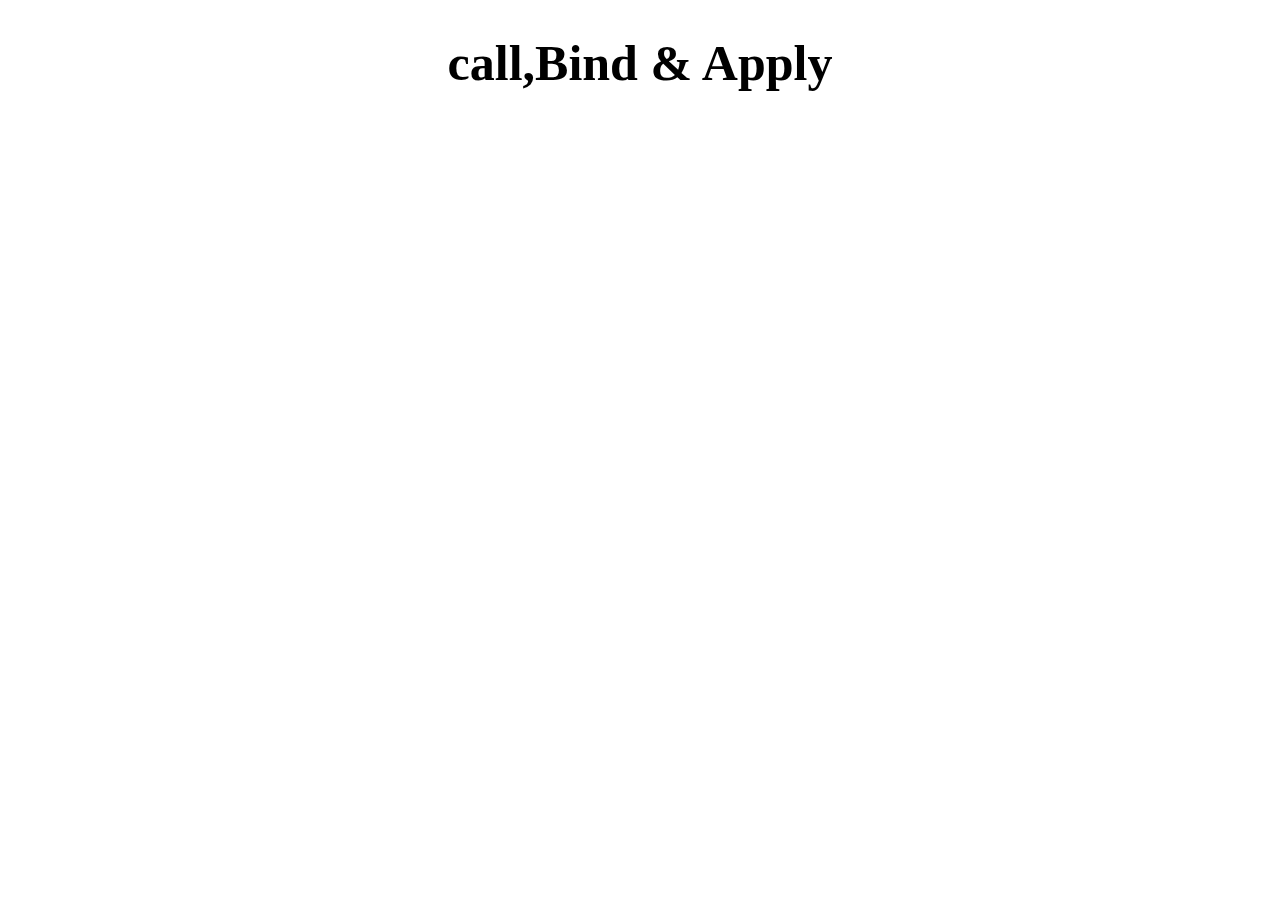
<file: Call,Bind&Apply/index.html>
<!DOCTYPE html>
<html lang="en">
<head>
    <meta charset="UTF-8">
    <meta name="viewport" content="width=device-width, initial-scale=1.0">
    <title>Call , Bind And Apply</title>
    <style>
         h1 {
            font-size: 50px;
            font-weight: 800;
            align-items: center;
            display: flex;
            justify-content: center;

        }
    </style>
</head>
<body>
    <h1>call,Bind & Apply</h1>
    <script src="app.js"></script>
</body>
</html>
</file>
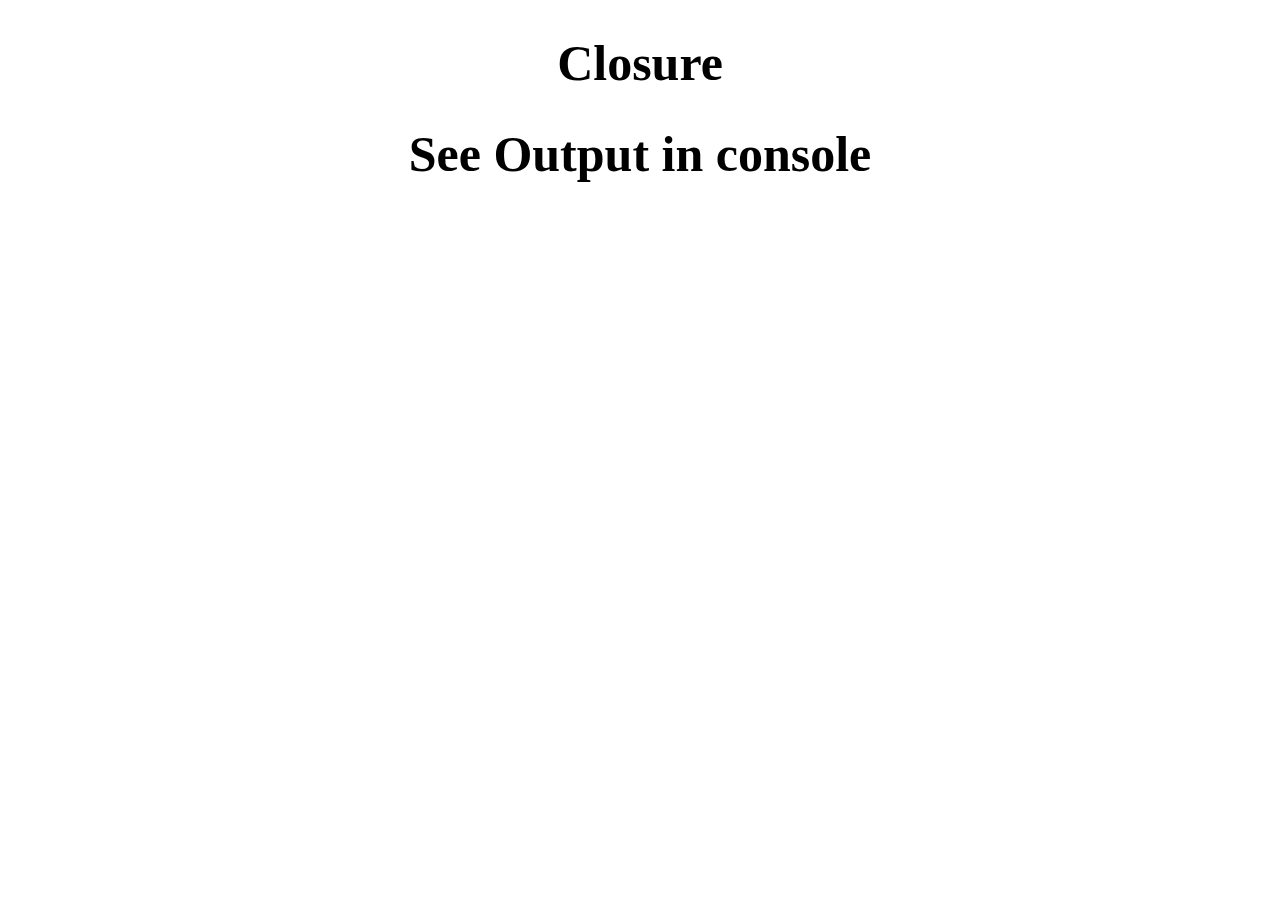
<file: closures/index.html>
<!DOCTYPE html>
<html lang="en">
<head>
    <meta charset="UTF-8">
    <meta name="viewport" content="width=device-width, initial-scale=1.0">
    <title>Closure</title>
    <style>
         h1 {
            font-size: 50px;
            font-weight: 800;
            align-items: center;
            display: flex;
            justify-content: center;

        }
    </style>
</head>
<body>
    <h1>Closure</h1>
    <h1>See Output in console</h1>

    <script src="app.js"></script>
</body>
</html>
</file>
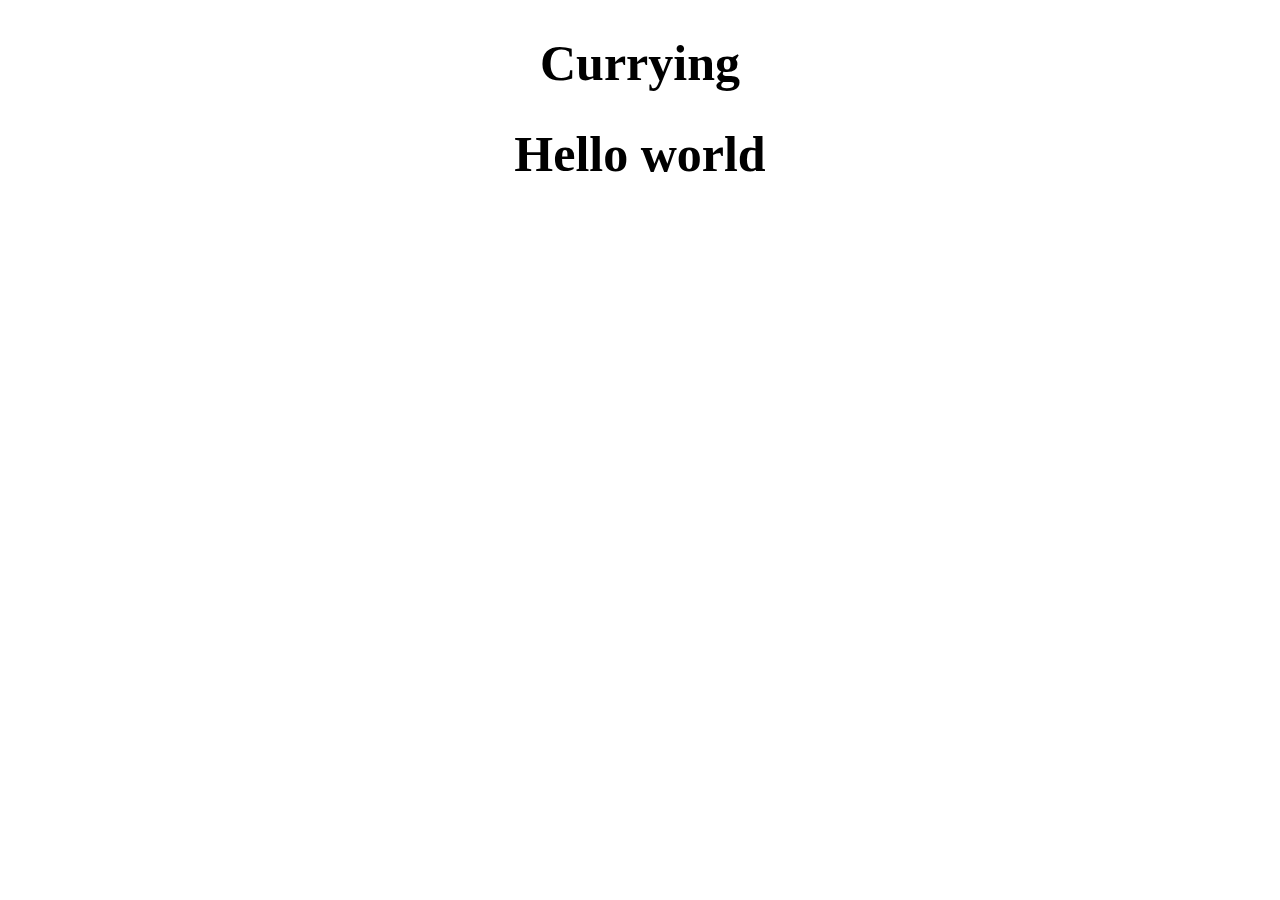
<file: currying/index.html>
<!DOCTYPE html>
<html lang="en">
<head>
    <meta charset="UTF-8">
    <meta name="viewport" content="width=device-width, initial-scale=1.0">
    <title>Currying</title>
    <style>
    h1 {
            font-size: 50px;
            font-weight: 800;
            align-items: center;
            display: flex;
            justify-content: center;

        }
   </style>
</head>
<body>
     <h1>Currying</h1>
     
    <h1 id="heading">Hello Palak</h1>
      <script src="Script.js"></script>
</body>
</html>
</file>
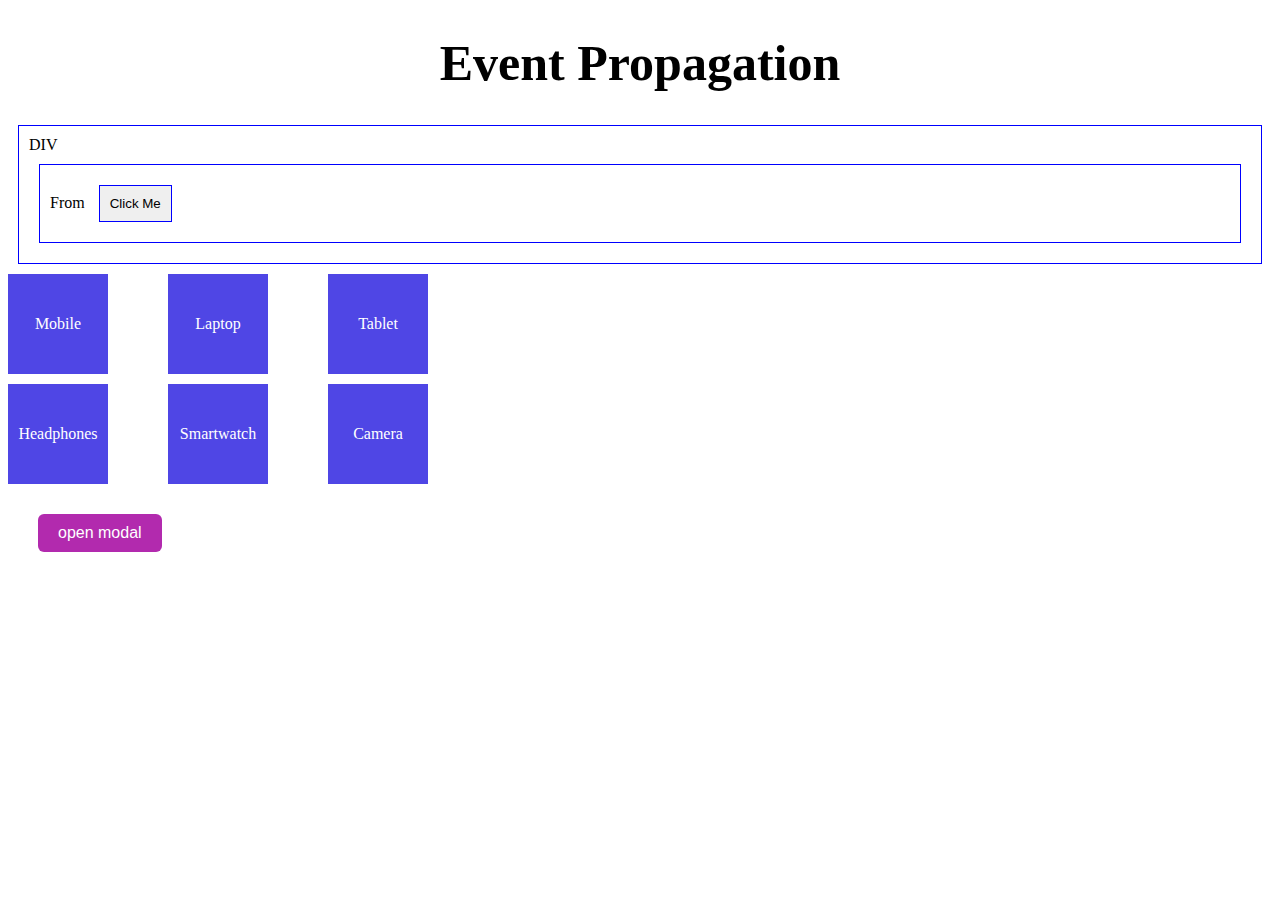
<file: Event Propagation/index.html>
<!DOCTYPE html>
<html lang="en">
<head>
    <meta charset="UTF-8">
    <meta name="viewport" content="width=device-width, initial-scale=1.0">
    <title>Event Propagation</title>
    <link rel="stylesheet" href="style.css">
</head>
<body>

    <h1>Event Propagation</h1>

 <div id="Div">
        DIV 
        <form id="Form">
           From <button id="Button">Click Me</button> </button>
        </form>
 </div>


<div class="products">
  <span class="mobile">Mobile</span>
  <span class="laptop">Laptop</span>
  <span class="tablet">Tablet</span>
  <span class="headphones">Headphones</span>
  <span class="smartwatch">Smartwatch</span>
  <span class="camera">Camera</span>
</div>


<button class="modalbutton"> open modal</button>
<div class="modelcontainer">
    <div class="modal">Modal Content</div>
</div>

    <script src="script.js"></script>
</body>
</html>
</file>
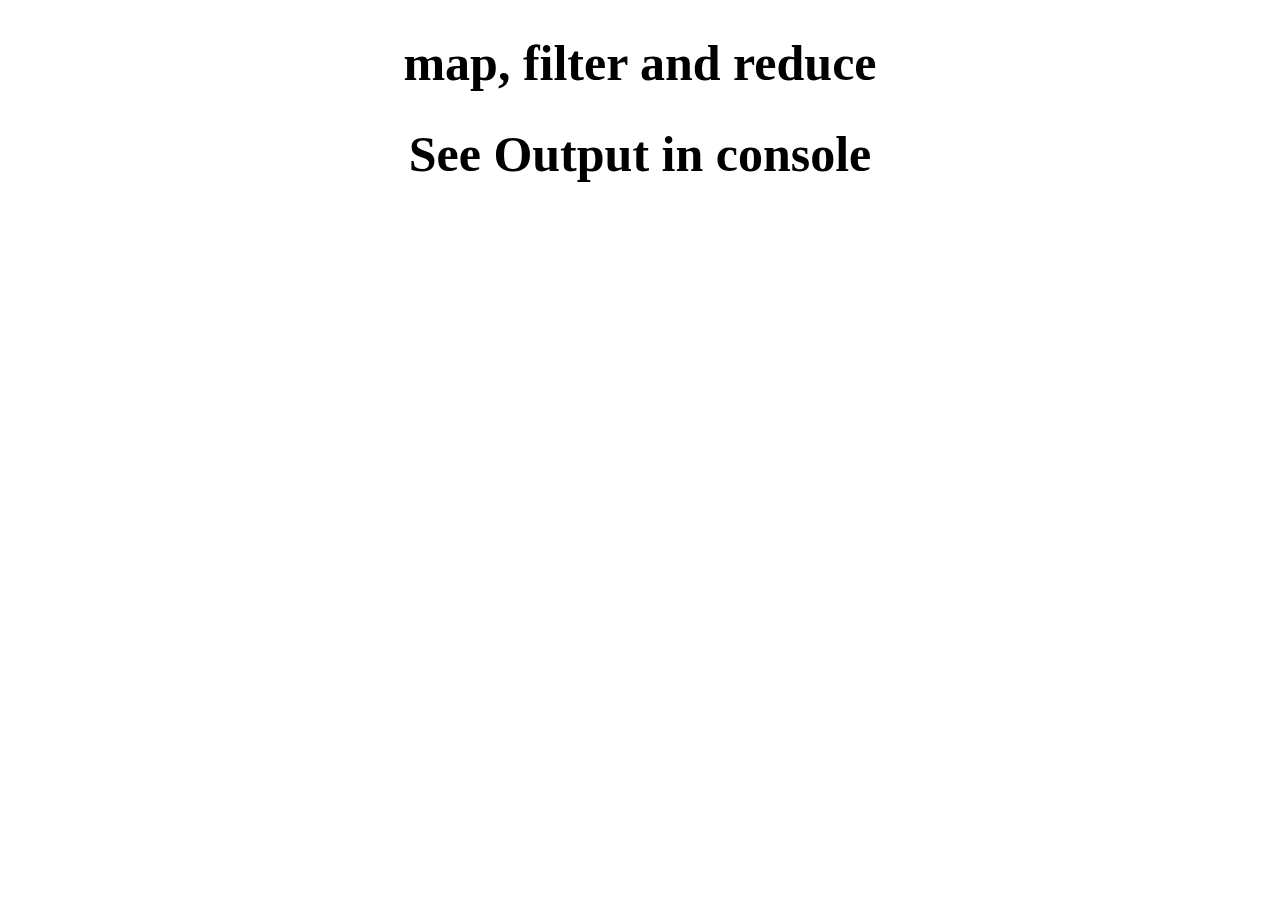
<file: function/index.html>
<!DOCTYPE html>
<html lang="en">
<head>
    <meta charset="UTF-8">
    <meta name="viewport" content="width=device-width, initial-scale=1.0">
    <title>function</title>
   <style>
    h1 {
            font-size: 50px;
            font-weight: 800;
            align-items: center;
            display: flex;
            justify-content: center;

        }
   </style>
</head>
<body>
    <h1>map, filter and reduce</h1>
    <h1>See Output in console</h1>
    <script src="app.js"></script>
</body>
</html>
</file>
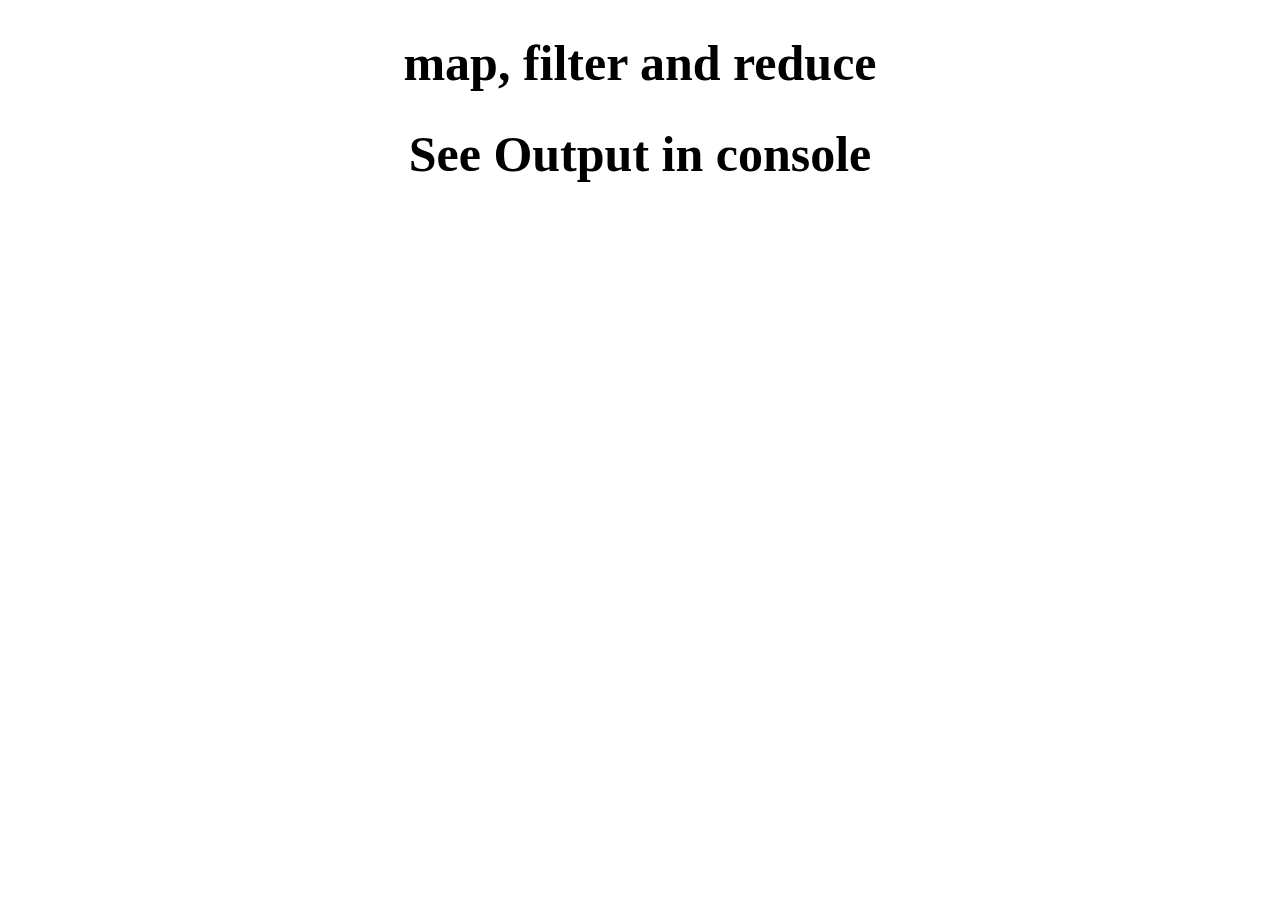
<file: map, filter and reduce/index.html>
<!DOCTYPE html>
<html lang="en">
<head>
    <meta charset="UTF-8">
    <meta name="viewport" content="width=device-width, initial-scale=1.0">
    <title>Document</title>
     <style>
        h1 {
            font-size: 50px;
            font-weight: 800;
            align-items: center;
            display: flex;
            justify-content: center;

        }
    </style>
</head>
<body>
     <h1>map, filter and reduce</h1>
    <h1>See Output in console</h1>
    <script src="app.js"></script>
</body>
</html>
</file>
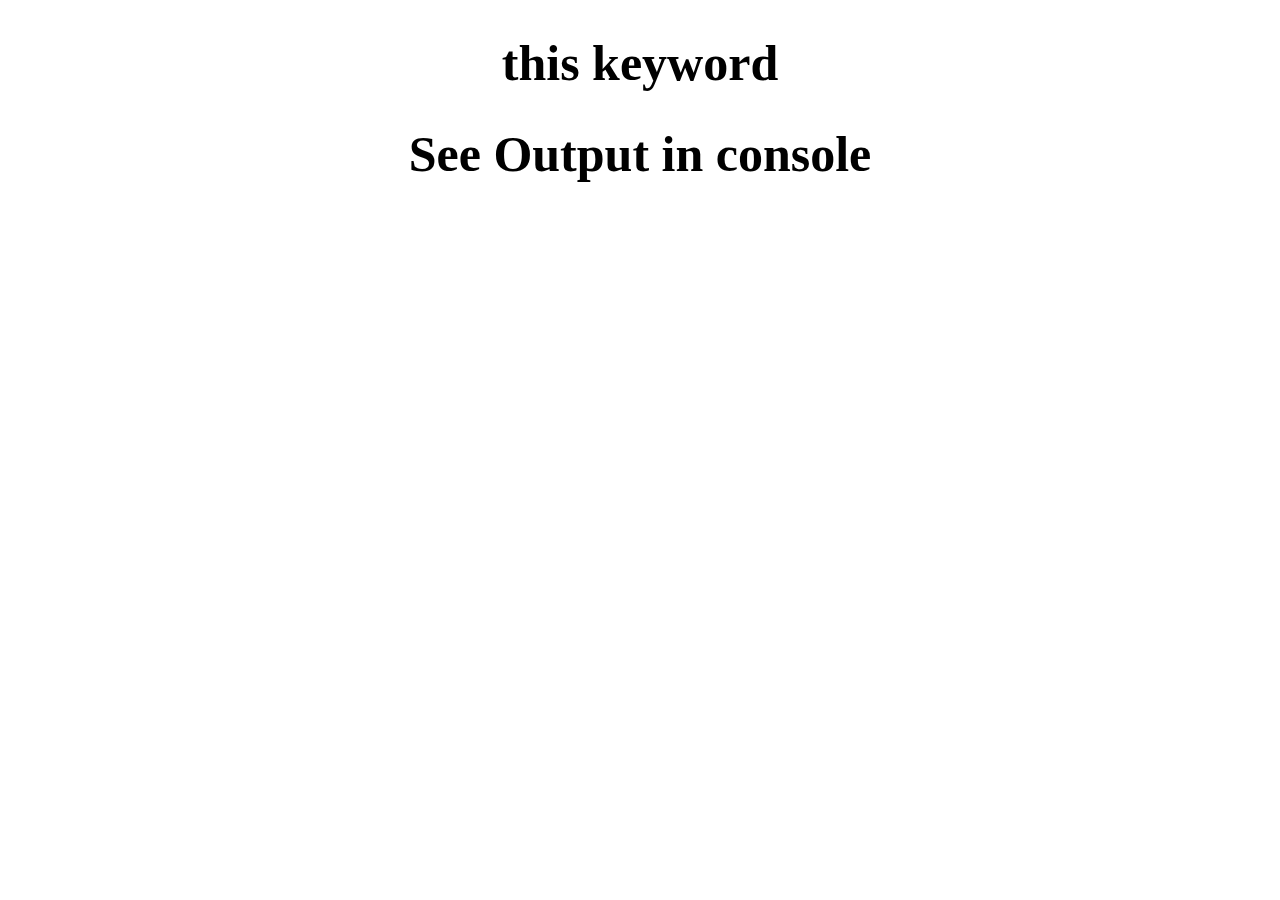
<file: this keyword/index.html>
<!DOCTYPE html>
<html lang="en">
<head>
    <meta charset="UTF-8">
    <meta name="viewport" content="width=device-width, initial-scale=1.0">
    <title>this keyword</title>
    <style>
    h1 {
            font-size: 50px;
            font-weight: 800;
            align-items: center;
            display: flex;
            justify-content: center;

        }
   </style>
</head>
<body>
  
    <h1>this keyword</h1>
    <h1>See Output in console</h1>

    <script src="app.js"></script>
</body>
</html>
</file>
<file: Event Propagation/style.css>
h1 {
   font-size: 50px;
   font-weight: 800;
   align-items: center;
   display: flex;
   justify-content: center;

 }

 #Div,
 #Form,
 #Button {
   margin: 10px;
   padding: 10px;
   border: 1px solid blue;
 }

 .products {
   display: grid;
   grid-template-columns: 150px 150px 150px;
   grid-gap: 10px;
 }

 span {
   background-color: #4f46e5;
   color: white;
   font-size: 16px;
   width: 100px;
   height: 100px;
   cursor: pointer;
   display: flex;
   align-items: center;
   justify-content: center;
 }

 span:hover {
   background: rgb(23, 17, 187);
 }

 .modelcontainer {
   display: none;
   position: absolute;
   top: 0;
   background-color: rgba(81, 79, 139, 0.5);
   width: 100vw;
   height: 100vh;
   justify-content: center;
   align-items: center;
 }

 .modal {
   width: 500px;
   height: 400px;
   background-color: white;
   padding: 20px;
   box-shadow: 0 0 5px gray;
   border-radius: 10px;
 }

 .modalbutton {
   padding: 10px 20px;
   background-color: #b22aae;
   color: white;
   border: none;
   border-radius: 6px;
   font-size: 16px;
   cursor: pointer;
   margin: 30px;
 }
</file>
